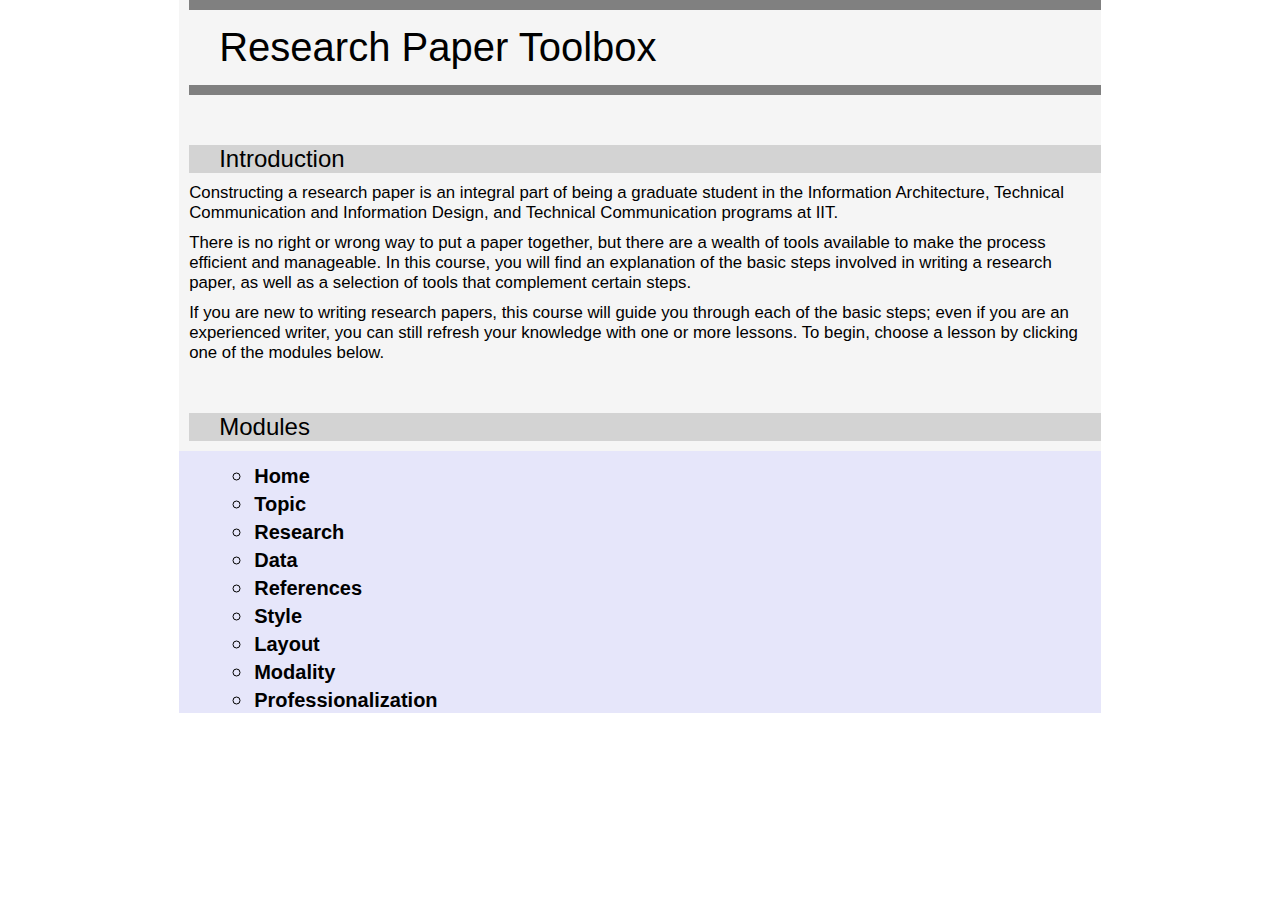
<file: index.html>
<!DOCTYPE html>
<html xml:lang="en" lang="en">
	<!--The tag above is the HTML tag that encloses all HTML5 content on a page. Just like the doctype definition, it must be exactly as it is in this file and should be the second line of your file.-->

<head>

	<meta charset="utf-8">
	<title>The Research Paper Toolbox</title> 
	<!--add titles to the page to further define it as it will appear when you hover over the tabs-->
		
	<link rel="stylesheet" type="text/css" media="screen" href="./css/reset.css" >
	<link rel="stylesheet" type="text/css" media="screen" href="./css/screen.css" >
	<!--The link elements tell the browser where to find the style sheets that control the appearance of your page-->

</head>

<body>
	<!--add headings in the body-->
	<h1 class="h1">Research Paper Toolbox</h1>

	
<section id="intro_para">
	<h2>Introduction</h2>
	<p>Constructing a research paper is an integral part of being a graduate student in the Information Architecture, Technical Communication and Information Design, and Technical Communication programs at IIT.</p>

	<p>There is no right or wrong way to put a paper together, but there are a wealth of tools available to make the process efficient and manageable. In this course, you will find an explanation of the basic steps involved in writing a research paper, as well as a selection of tools that complement certain steps.</p>

	<p>If you are new to writing research papers, this course will guide you through each of the basic steps; even if you are an experienced writer, you can still refresh your knowledge with one or more lessons. To begin, choose a lesson by clicking one of the modules below.</p> 
	<!--add more paragraphs with the <p> command to expand this section-->
</section>

<section id="Modules">
	<h2>Modules</h2>
	<nav>
		<ul>
			<li><a href="index.html">Home</a></li>
			<li><a href="pages/topic.html">Topic</a></li>
			<li><a href="pages/research.html">Research</a></li>
			<li><a href="pages/data.html">Data</a></li>
			<li><a href="pages/references.html">References</a></li>
			<li><a href="pages/style.html">Style</a></li>
			<li><a href="pages/layout.html">Layout</a></li>
			<li><a href="pages/modality.html">Modality</a></li>
			<li><a href="pages/professionalization.html">Professionalization</a></li>
			<!--add more pages to modules using this list-->
		</ul>
	 </nav>
</section>
</body>
</html>
</file>
<file: css/screen.css>
/* Example CSS page to demonstrate styles and positioning */

html {
height: 80%;
width: 80%;
margin-left: auto;
margin-right: auto;
}

body {
background-color: whitesmoke;
width: 90%;
max-width: 1000px;
margin-left: auto;
margin-right: auto;
}


/* Div Styles */

div#page {
width: 960px;
margin-left: 200px;
margin-right: 200px;
padding-left: 10px;
background-color: white;
}

header {
height: 155px;
margin-bottom: 5px;
}


/* Paragraph styles */

p.intro_paragraph {
font-family: Verdana,sans-serif;
font-size: 100%;
font-style: italic;
margin-bottom: 20px;
padding-right: 10px;
}

p {
font-family: Verdana,sans-serif;
font-size: 105%;
margin-bottom: 10px;
padding-right: 10px;
padding-left: 10px;
}



/* Styles within paragraphs */

em, cite {
font-style: italic;
}

strong {
font-weight: bold;
}

code {
font-family: "consolas","monospace";
font-size: 90%;
color: gray;
}

blockquote {
margin: 10px 45px 10px 45px;
padding: 5px;
background-color: lightblue;
color: grey;
font-style: italic;
}


/* Link styling */

a {
color: black;
font-weight: bold;
font-size: 20px;
text-decoration: none;
}

a:hover,
a:active,
a:focus {
   background-color: lightyellow;
}


/* Headers */

h1 {
margin-bottom: 15px;
padding-top: 15px;
padding-bottom: 15px;
padding-left: 30px;
margin-left: 10px;
border-bottom: solid 10px gray;
border-top: solid 10px gray;
font-family: "Georgia", sans-serif;
font-size: 250%;
}

section#introduction > h2 {
margin-top: 0px;
}

h2 {
margin-top: 50px;
margin-bottom: 10px;
margin-left: 10px;
padding-left: 30px;
font-family: "Helvetica","Arial","sans-serif";
font-size: 150%;
color: black;
background-color: lightgray;
}

.intro_paragraph+h3 {
margin-top: 0px;
}

.last_para {
   padding-bottom: 30px;
}

h3 {
margin-top: 30px;
margin-right: 20px;
padding-top: 5px;
padding-bottom: 5px;
margin-left: 10px;
text-align: center;
color: black;
font-family: "Helvetica","Arial","sans-serif";
font-weight: bold;
background-color: lightslategray;
}

nav {
font-family: 'Trebuchet MS', 'Lucida Sans Unicode', 'Lucida Grande', 'Lucida Sans', Arial, sans-serif;   
padding-top: 10px;
padding-left: 30px;
font-size: 150%;
background-color: lavender;
}


/* List Styles */

li {
list-style: circle;
margin-left: 45px;
}

ul > li > ul > li {
list-style: circle;
}

ul > li > ol > li  {
list-style: decimal;
}


/* Image styles */

img {
display: block;
margin-top: 20px;
margin-right: auto;
margin-left: auto;
padding: 10px;
border: solid 3px black;
}

section#styling {
display: none;
}

aside {
   background-color: moccasin;
   padding-top: 10px;
   padding-bottom: 10px;
   padding-right: 10px;
   padding-left: -10px;
   border: ridge 2px black;
   margin-left: 190px;
   margin-top: 20px;
   margin-bottom: 20px;
   border: 1px solid black;
   width: 40em;
}

figcaption {
   text-align: center;
   font-style: italic
}
</file>
